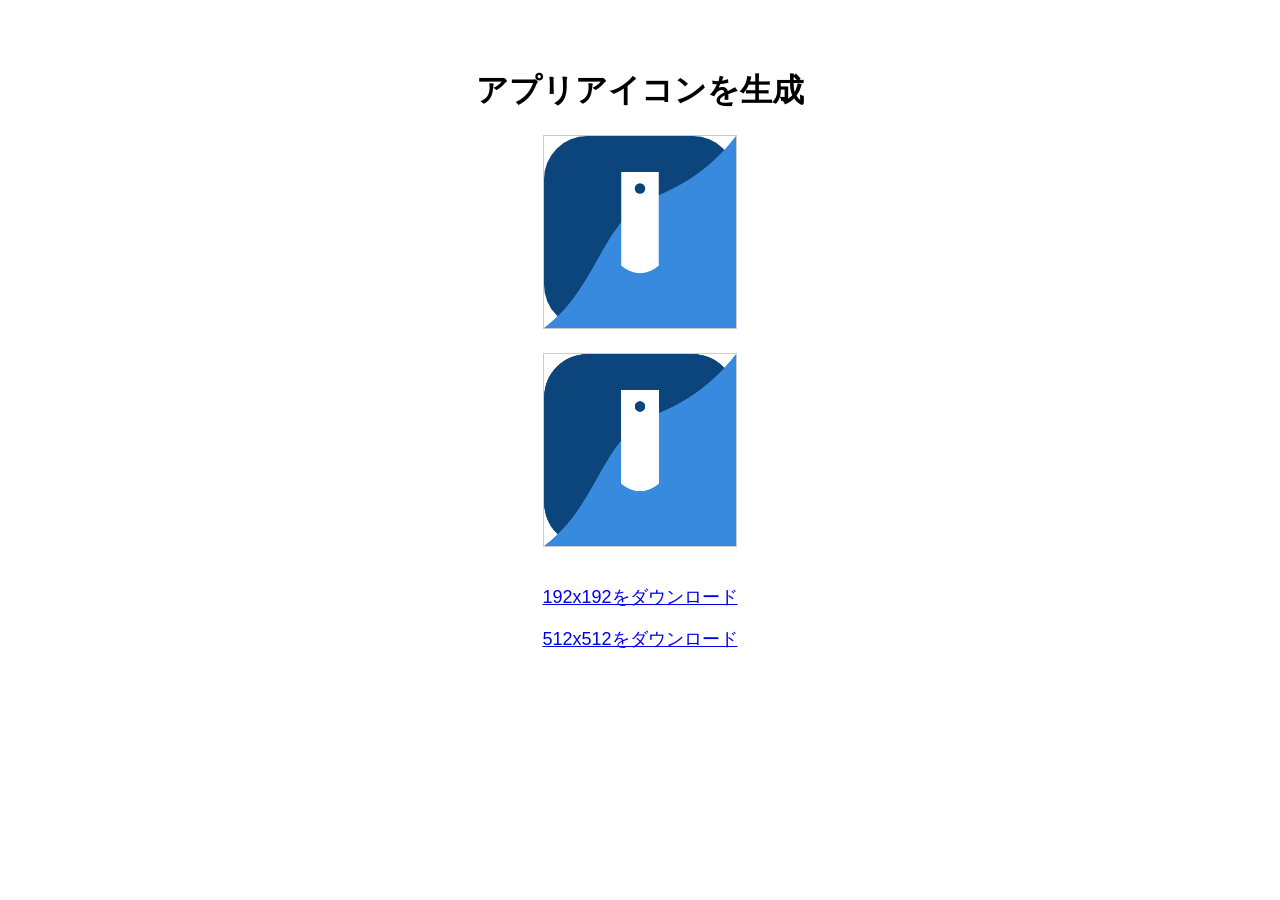
<file: icon-generator.html>
<!DOCTYPE html>
<html lang="ja">
<head><meta charset="UTF-8"><title>アイコン生成</title></head>
<body style="font-family:sans-serif; text-align:center; padding:40px;">
  <h1>アプリアイコンを生成</h1>
  <canvas id="c192" width="192" height="192" style="border:1px solid #ccc;"></canvas>
  <canvas id="c512" width="512" height="512" style="border:1px solid #ccc; display:block; margin:20px auto; width:192px; height:192px;"></canvas>
  <br>
  <a id="dl192" download="icon-192.png" style="font-size:18px;">192x192をダウンロード</a><br><br>
  <a id="dl512" download="icon-512.png" style="font-size:18px;">512x512をダウンロード</a>

  <script>
    function draw(canvasId, size) {
      const canvas = document.getElementById(canvasId);
      canvas.width = size;
      canvas.height = size;
      const ctx = canvas.getContext('2d');
      ctx.scale(size / 512, size / 512);

      function roundedRect(x, y, w, h, r) {
        const p = new Path2D();
        p.moveTo(x + r, y);
        p.arcTo(x + w, y, x + w, y + h, r);
        p.arcTo(x + w, y + h, x, y + h, r);
        p.arcTo(x, y + h, x, y, r);
        p.arcTo(x, y, x + w, y, r);
        p.closePath();
        return p;
      }

      ctx.fillStyle = '#0C447C';
      ctx.fill(roundedRect(0, 0, 512, 512, 115));

      ctx.fillStyle = '#378ADD';
      ctx.fill(new Path2D('M512,0 L512,512 L0,512 C150,400 150,220 300,160 C380,128 450,80 512,0 Z'));

      ctx.fillStyle = '#ffffff';
      ctx.fill(new Path2D('M206 96 H306 V346 Q256 386 206 346 Z'));

      ctx.fillStyle = '#0C447C';
      ctx.beginPath();
      ctx.arc(256, 140, 14, 0, Math.PI * 2);
      ctx.fill();

      return canvas.toDataURL('image/png');
    }

    document.getElementById('dl192').href = draw('c192', 192);
    document.getElementById('dl512').href = draw('c512', 512);
  </script>
</body>
</html>
</file>
